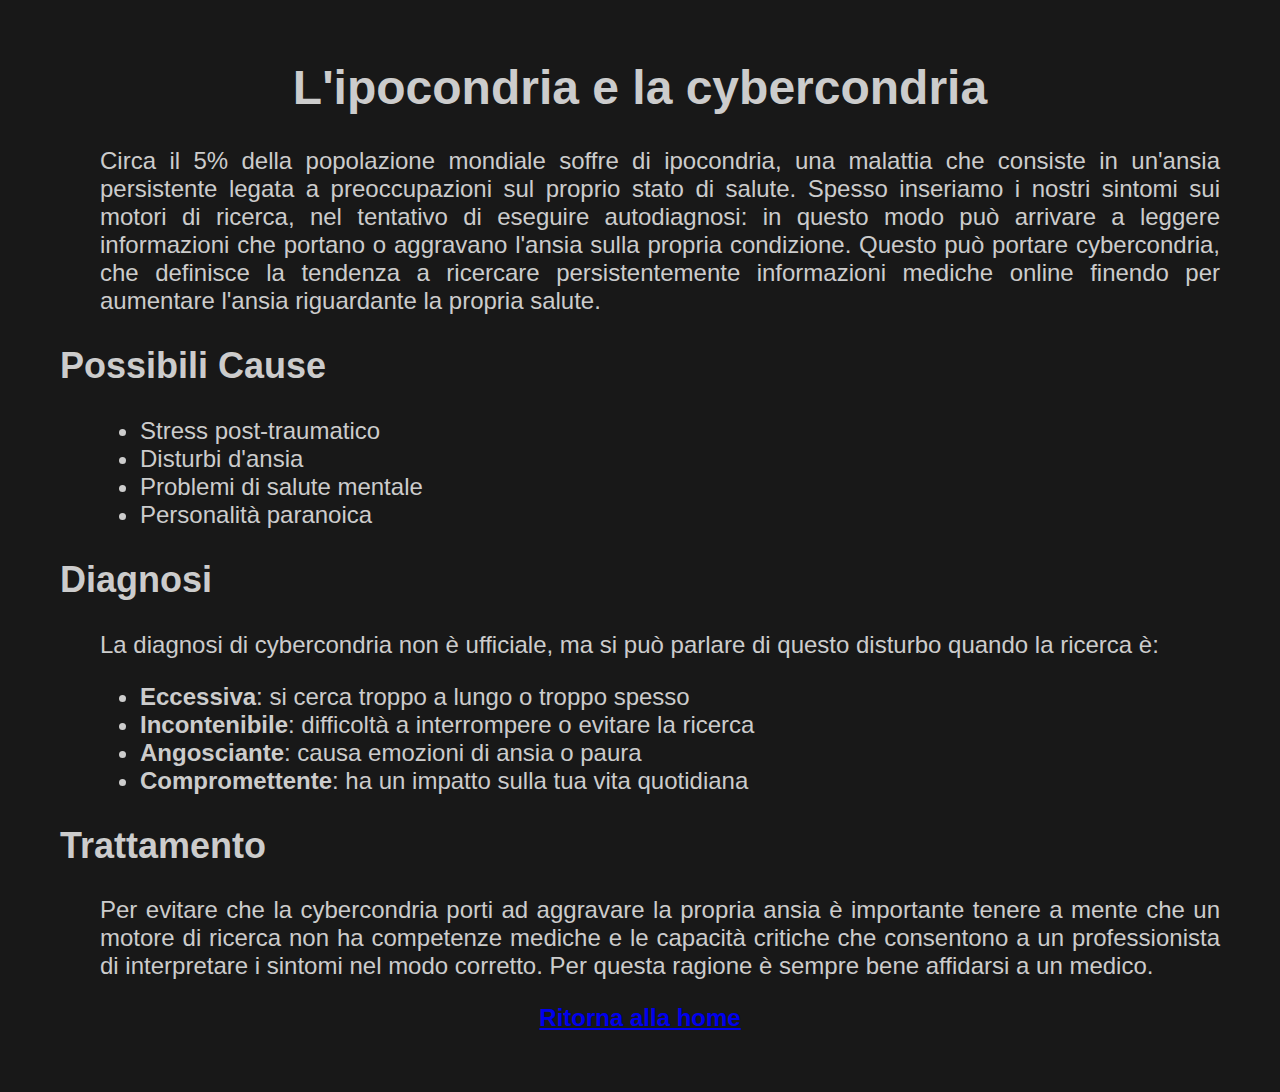
<file: ipocondria.htm>
<html>
   <head>
      <title>L'ipocondria</title>
   </head>

   <body bgcolor="#181818">
      <table cellpadding="50">
         <td align="justify">
            <font color="#cccccc" face="arial" size="5">
               <p>
                  <h1 align="center">L'ipocondria e la cybercondria</h1>

                  <dd>
                     Circa il 5% della popolazione mondiale soffre di ipocondria, una malattia che consiste in un'ansia persistente legata a preoccupazioni sul proprio stato di salute. Spesso inseriamo i nostri sintomi sui motori di ricerca, nel tentativo di eseguire autodiagnosi: in questo modo può arrivare a leggere informazioni che portano o aggravano l'ansia sulla propria condizione. Questo può portare cybercondria, che definisce la tendenza a ricercare persistentemente informazioni mediche online finendo per aumentare l'ansia riguardante la propria salute.
                  </dd>
               </p>

               <p>
                  <h2>Possibili Cause</h2>

                  <dd>
                     <ul>
                        <li>Stress post-traumatico</li>
                        <li>Disturbi d'ansia</li>
                        <li>Problemi di salute mentale</li>
                        <li>Personalità paranoica</li>
                     </ul>
                  </dd>
               </p>

               <p>
                  <h2>Diagnosi</h2>

                  <dd>
                     La diagnosi di cybercondria non è ufficiale, ma si può parlare di questo disturbo quando la ricerca è:

                     <ul>
                        <li><b>Eccessiva</b>: si cerca troppo a lungo o troppo spesso</li>
                        <li><b>Incontenibile</b>: difficoltà a interrompere o evitare la ricerca</li>
                        <li><b>Angosciante</b>: causa emozioni di ansia o paura</li>
                        <li><b>Compromettente</b>: ha un impatto sulla tua vita quotidiana</li>
                     </ul>
                  </dd>
               </p>

               <p>
                  <h2>Trattamento</h2>

                  <dd>
                     Per evitare che la cybercondria porti ad aggravare la propria ansia è importante tenere a mente che un motore di ricerca non ha competenze mediche e le capacità critiche che consentono a un professionista di interpretare i sintomi nel modo corretto. Per questa ragione è sempre bene affidarsi a un medico.
                  </dd>
               </p>

               <div align="center"><b><a href="home.htm">Ritorna alla home</a></b></div>
            </font>
         </td>
      </table>
   </body>
</html>
</file>
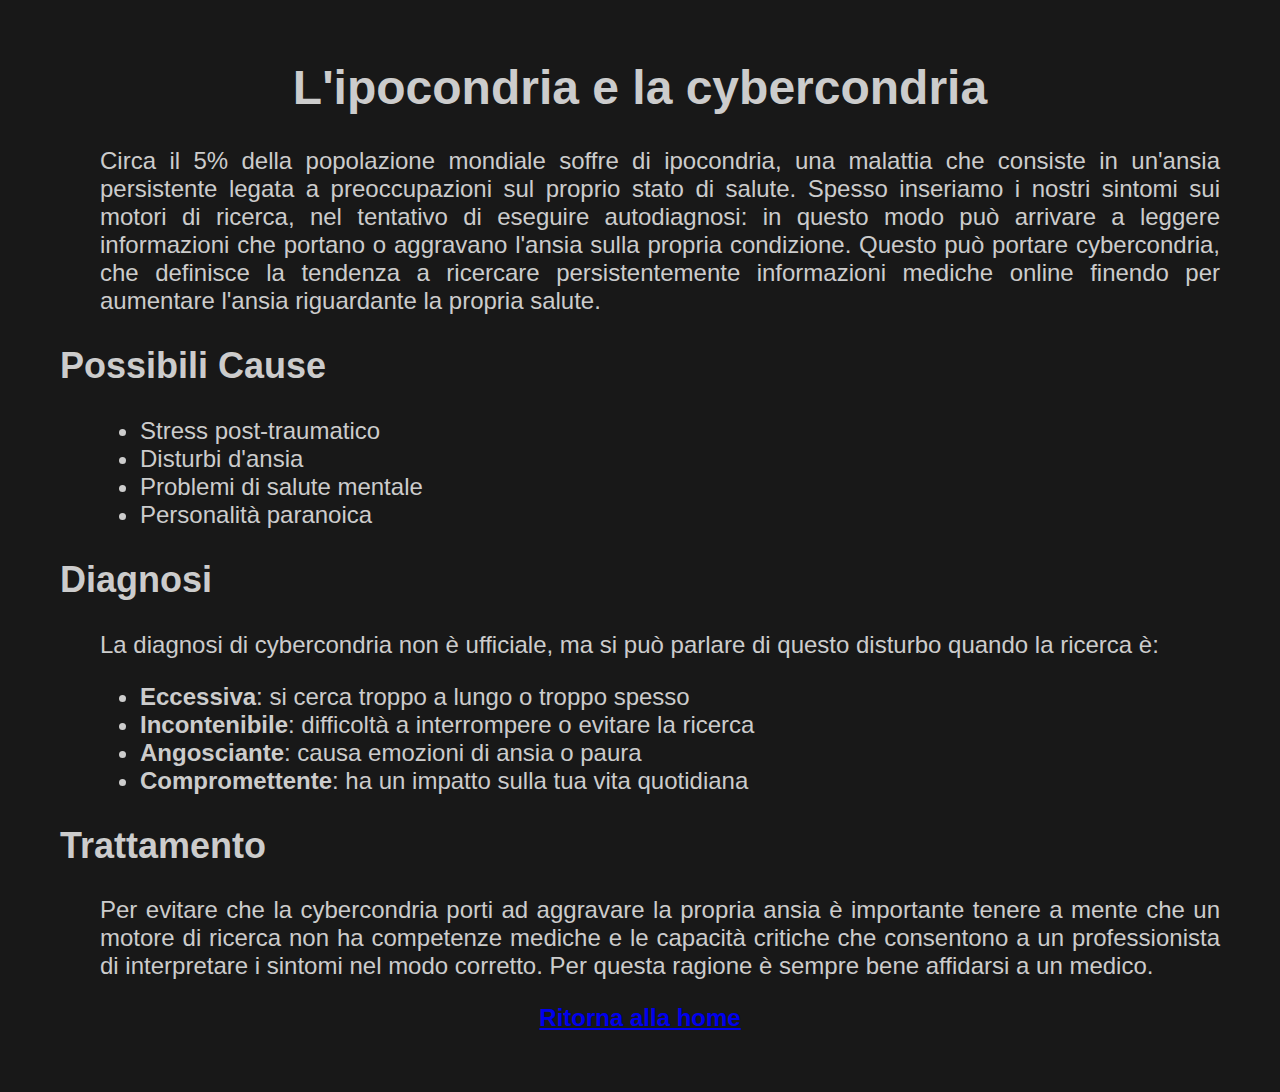
<file: ipocondria.html>
<html>
   <head>
      <title>L'ipocondria</title>
   </head>

   <body bgcolor="#181818">
      <table cellpadding="50">
         <td align="justify">
            <font color="#cccccc" face="arial" size="5">
               <p>
                  <h1 align="center">L'ipocondria e la cybercondria</h1>

                  <dd>
                     Circa il 5% della popolazione mondiale soffre di ipocondria, una malattia che consiste in un'ansia persistente legata a preoccupazioni sul proprio stato di salute. Spesso inseriamo i nostri sintomi sui motori di ricerca, nel tentativo di eseguire autodiagnosi: in questo modo può arrivare a leggere informazioni che portano o aggravano l'ansia sulla propria condizione. Questo può portare cybercondria, che definisce la tendenza a ricercare persistentemente informazioni mediche online finendo per aumentare l'ansia riguardante la propria salute.
                  </dd>
               </p>

               <p>
                  <h2>Possibili Cause</h2>

                  <dd>
                     <ul>
                        <li>Stress post-traumatico</li>
                        <li>Disturbi d'ansia</li>
                        <li>Problemi di salute mentale</li>
                        <li>Personalità paranoica</li>
                     </ul>
                  </dd>
               </p>

               <p>
                  <h2>Diagnosi</h2>

                  <dd>
                     La diagnosi di cybercondria non è ufficiale, ma si può parlare di questo disturbo quando la ricerca è:

                     <ul>
                        <li><b>Eccessiva</b>: si cerca troppo a lungo o troppo spesso</li>
                        <li><b>Incontenibile</b>: difficoltà a interrompere o evitare la ricerca</li>
                        <li><b>Angosciante</b>: causa emozioni di ansia o paura</li>
                        <li><b>Compromettente</b>: ha un impatto sulla tua vita quotidiana</li>
                     </ul>
                  </dd>
               </p>

               <p>
                  <h2>Trattamento</h2>

                  <dd>
                     Per evitare che la cybercondria porti ad aggravare la propria ansia è importante tenere a mente che un motore di ricerca non ha competenze mediche e le capacità critiche che consentono a un professionista di interpretare i sintomi nel modo corretto. Per questa ragione è sempre bene affidarsi a un medico.
                  </dd>
               </p>

               <div align="center"><b><a href="./index.html">Ritorna alla home</a></b></div>
            </font>
         </td>
      </table>
   </body>
</html>
</file>
